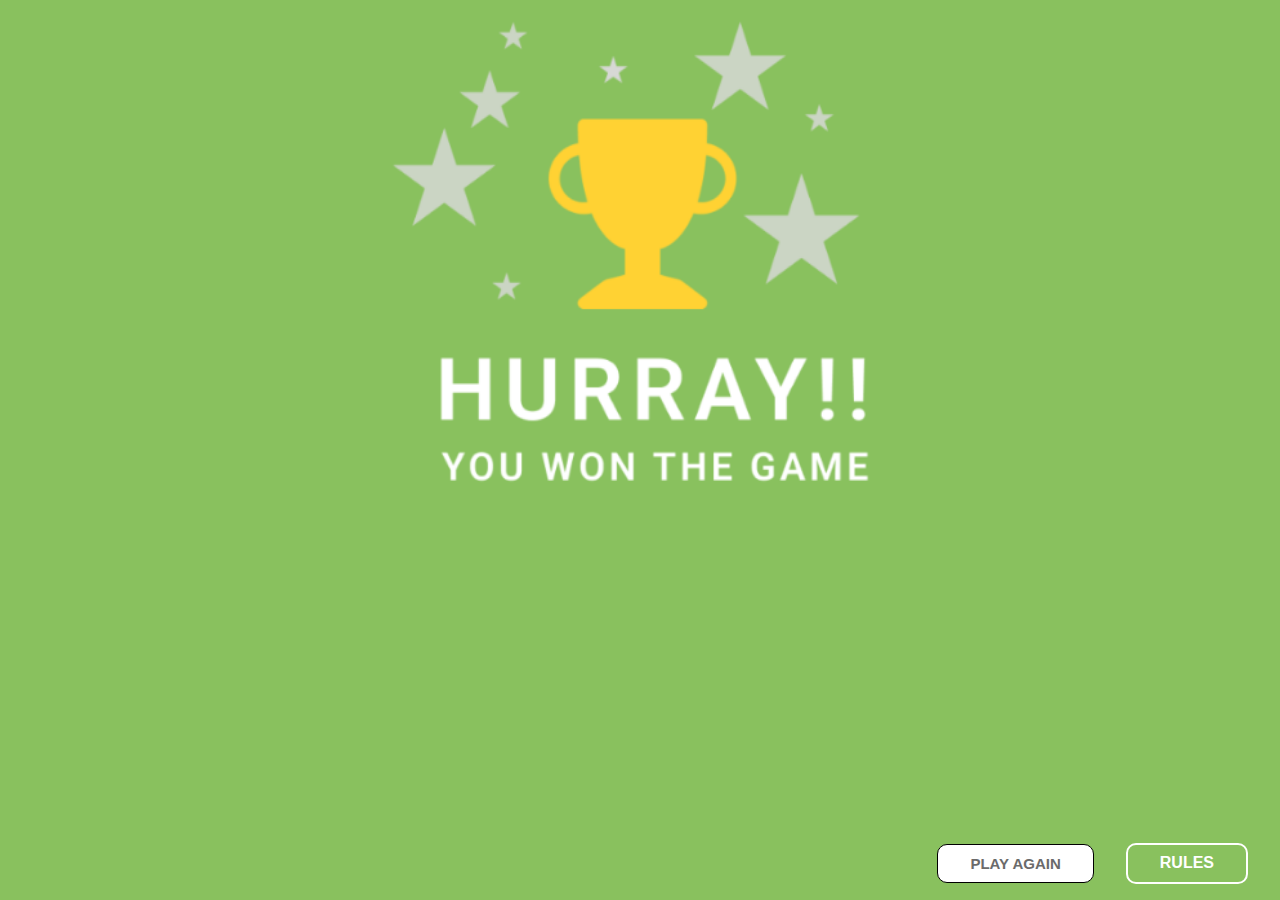
<file: celebration.html>
<!DOCTYPE html>
<html lang="en">
<head>
    <meta charset="UTF-8">
    <meta name="viewport" content="width=device-width, initial-scale=1.0">
    <title>Document</title>
    <link rel="stylesheet" href="style.css">
</head>
<body>
    <div class="celebration"> 
        <img src="congratesimg2.PNG" class="hurreyimg" id="image">
        <div class="bottom_btn">
            <button class="play_again_btn" id="mobile_play">PLAY AGAIN</button>
            <button class="rule_btn rule" class="rule_box_header">RULES</button>
        </div>
    </div>
    <script src="script.js"></script>
</body>
</html>
</file>
<file: style.css>
body{
  margin: 0;
  background-color: #89C15E;
  font-size: 16px;
  box-sizing: border-box;
}
p{
  margin: 0;
  padding: 0;
}
a{
  text-decoration: none;
  color: black;
}
.main{
  position: relative;
  height: 420px;
}
.container{
  max-width: 840px;
  margin: 0 auto;
}
.game_screen{
  display: none;
  position: absolute;
  top: 0;
  left: 50%;
  transform: translateX(-50%);
}
.game_header{
  color: #fff;
  display: flex;
  flex-wrap: wrap;
  align-items: cneter;
  justify-content: space-between;
  padding: 16px;
  border-radius: 13px;
  border: 3px solid #fff;
  margin-block: 40px;
  margin-inline: 16px;
}
.game_title{
  color: #fff;
  font-size: 45px;
  font-weight: 600;
  letter-spacing: 4px;
  padding-top: 14px;
}
.score_board{
  display: flex;
  align-items: center;
  justify-content: space-between;
  gap: 24px;
}
.score_card{
  background-color: #fff;
  width: 116px;
  height: 116px;
  border-radius: 9px;
  padding: 24px;
  text-align: center;
}
.score_card p:first-child{
  color: #656565;
  font-size: 17px;
  font-weight: 700;
  letter-spacing: 1.7px;
}
.score_card p:last-child{
  color: #252525;
  text-align: center;
  font-size: 68px;
  font-weight: 700;
  font-family: 'Times New Roman', Times, serif;
}
.upper_half{
  position: relative;
  display: flex;
  gap: 7rem;
  align-items: center;
  justify-content: center;
  z-index: 1000;
}
.middle_half{
  position: absolute;
  left: 50%;
  transform: translateX(-50%);
  display: flex;
  z-index: -100;
}
.lower_half{
  display: flex;
  align-items: center;
  justify-content: center;
  z-index: 1000;
  padding-top: 5rem;
}
.option_card{
  background-color: white;
  width: 8.75rem;
  height: 8.75rem;
  border-radius: 100%;
  display: flex;
  align-items: center;
  justify-content: center;
}
.line{
  width: 15rem;
  height: 1.25rem;
  background-color: rgb(52, 64, 7);
}
.line_1{
  position: absolute;
  width: 10rem;
  left: 50%;
  transform: translateX(-50%);
  z-index: -1;
}
.tilt_1{
  transform: rotate(60deg);
}
.tilt_2{
  transform: rotate(-60deg);
}
.rock{
  border: 13px solid #0074b6;
}
.scissors{
  border: 13px solid #bd00ff;
}
.paper{
  border: 13px solid #ffa943;
}
.result_box{
  position: relative;
  display: flex;
  align-items: center;
  justify-content: space-between;
  gap: 1rem;
  padding: 6rem;
  padding-top: 4rem;
}
.selected_option{
  position: relative;
  display: flex;
  flex-direction: column;
  align-items: center;
  gap: 2rem;
  color: white;
  font-weight: 600;
  font-size: 1.0625rem;
}
.result_screen{
  position: absolute;
  top: 0;
}
.result{
  display: flex;
  flex-direction: column;
  align-items: center;
  gap: 2rem;
  color: white;
  font-size: 1.5rem;
  font-weight: 900;
  letter-spacing: 0.4rem;
  padding: 1rem;
  text-align: center;
}
.mobile-result{
  display: none;
}

span{
  font-size: 2.4rem;
  font-weight: 900;
}
.play_again_btn{
  padding-inline: 2rem;
  padding-block: 0.6rem;
  background-color: white;
  font-family: sans-serif;
  color:  #6B6B6B;
  border-radius: 10px;
  font-weight: 600;
  font-size: 0.9375rem;
  border: none;
  border: 1px solid black;
}
.option_card{
  background-color: white;
  width: 8.75rem;
  height: 8.75rem;
  border-radius: 100%;
  display: flex;
  align-items: center;
  justify-content: center;
  box-shadow: 3px 0px 21px 1px rgba(0, 0, 0, 0.2) inset;
}
.rock{
  border: 13px solid #0074b6;
  filter: drop-shadow(-1px 1px 11px rgba(0, 0, 0, 0.35));
}
.scissors{
  border: 13px solid #bd00ff;
  filter: drop-shadow(-1px 1px 11px rgba(0, 0, 0, 0.35));
}
.paper{
  border: 13px solid #ffa943;
  filter: drop-shadow(-1px 1px 11px rgba(0, 0, 0, 0.35));
}
.result_screen{
  position: relative;
}
.rule_wrapper{
  position: absolute;
  right: 0;
  bottom: 70px;
  display: flex;
  align-items: center;
  justify-content: end;
  padding: 2rem;
  padding-bottom: 0;
}
.rule_box{
  display: block;
  position: relative;
  width: 278px;
  background-color: rgb(5, 57, 5);
  color: white;
  border: 8px solid white;
  border-radius: 13px;
}
.rule_box_header{
  text-align: center;
  padding-inline: 1rem;
  padding-top: 1rem;
  font-size: 1.829rem;
  font-weight: 700;
}
.close_btn{
  display: flex;
  align-items: center;
  justify-content: center;
  background-color: red;
  border: 6px solid white;
  width: 60px;
  height: 60px;
  border-radius: 100%;
  position: absolute;
  right: -2rem;
  top: -2.25rem;
}
.rule_content{
  padding-right: 1rem;
  padding-bottom: 2rem;
  font-size: 0.8125rem;
}
ul {
  list-style-type: square;
}
li::marker {
  color: #ffa943;
  font-size: 1.5rem;
}
.bottom_btn{
  display: flex;
  align-items: center;
  justify-content: end;
  gap: 2rem;
  padding: 1rem;
  padding-right: 2rem;
  position: absolute;
  bottom: 0;
  right: 0;
}
.rule_btn{
  padding-inline: 2rem;
  padding-block: 0.6rem;
  background-color: transparent;
  color: white;
  border: 2px solid white;
  border-radius: 10px;
  font-size: 1rem;
  font-weight: 600;
}
#next_btn{
  display: none;
}

.rule{
  right: 180px;
}
.winnerIndicator{
  position: absolute;
  top: -20%;
  display: none;
  align-items: center;
  justify-content: center;
  width: 350px;
  height: 350px;
  border-radius: 100%;
  background-color: transparent;
  z-index: -1;
}
#userwiningIndicator,
#computerwiningIndicator div{
  animation: animate 1.5s linear infinite;
  animation-delay: calc(1.5s * var(--i)) linear infinite;
}
.circle{
  position: absolute;
  display: flex;
  align-items: center;
  justify-content: center;
  border-radius: 100%;
}
.outer{
  width: 350px;
  height: 350px;
  background-color: rgba(29, 168, 43, 0.5);
}
.inner{
  width: 300px;
  height: 300px;
  background-color: rgba(29, 168, 43, 0.79);
}
.innermost{
  width: 250px;
  height: 250px;
  background-color: #0d520d;
  z-index: -1;
}
.hurreyimg{
  display: block;
  margin: auto;
  height: 500px;
  width: 500px;
}
@keyframes animate{
  0% {
    transform: scale(0.5);
    opacity: 0;
  }
  50% {
    transform: scale(0.75);
    opacity: 1;
  }
  100% {
    transform: scale(1);
    opacity: 0;
  }
}
  
@media screen and (max-width: 835px) {
  .container {
    max-width: 100%;
  }
  .game_header {
    gap: 1rem;
    margin-block: 1rem;
  }
  .game_title {
    display: flex;
    flex-wrap: wrap;
    gap: 1rem;
    align-items: center;
    justify-content: center;
    color: #fff;
    font-size: 2rem;
    font-weight: 900;
    letter-spacing: 2px;
    padding-top: 14px;
    width: 100%;
  }
  .score_board {
    display: flex;
    align-items: center;
    justify-content: center;
    gap: 24px;
    width: 100%;
  }
  .score_card {
    display: flex;
    flex-direction: column;
    align-items: center;
    justify-content: space-between;
    background-color: #fff;
    width: 10rem;
    height: 4rem;
    border-radius: 0.5rem;
    padding: 1rem;
    text-align: center;
  }
  .score_card p:first-child {
    color: #656565;
    font-size: 0.75rem;
    font-weight: 700;
    letter-spacing: 1.7px;
  }
  .score_card p:last-child {
    color: #252525;
    text-align: center;
    font-size: 30px;
    font-weight: 700;
  }
  .choice_screen {
    margin-top: 1rem;
  }
  .upper_half {
    position: relative;
    display: flex;
    gap: 3rem;
    align-items: center;
    justify-content: center;
    z-index: 1000;
  }

  .middle_half {
    position: absolute;
    left: 50%;
    transform: translateX(-50%);
    display: flex;
    z-index: -100;
  }
  .lower_half {
    display: flex;
    align-items: center;
    justify-content: center;
    z-index: 1000;
    padding-top: 2rem;
  }
  .option_card {
    background-color: white;
    width: 5rem;
    height: 5rem;
    border-radius: 100%;
    display: flex;
    align-items: center;
    justify-content: center;
  }
  .line {
    width: 5rem;
    height: 1.25rem;
    background-color: rgb(52, 64, 7);
  }
  .line_1 {
    position: absolute;
    width: 8rem;
    left: 50%;
    transform: translateX(-50%);
    z-index: -1;
  }
  .tilt_1 {
    transform: rotate(60deg);
  }
  .tilt_2 {
    transform: rotate(-60deg);
  }
  .rock {
    border: 8px solid #0074b6;
  }
  .scissors {
    border: 8px solid #bd00ff;
  }
  .paper {
    border: 8px solid #ffa943;
  }

  .result_box {
    gap: 2rem;
    justify-content: center;
    padding: 1rem;
    margin: 1rem;
  }
  .result {
    display: none;
  }
  .mobile-result {
    display: flex;
    flex-direction: column;
    align-items: center;
    justify-content: cneter;
    gap: 2rem;
    color: white;
    font-size: 0.9rem;
    font-weight: 900;
    letter-spacing: 1px;
    text-align: center;
  }
  .selected_option {
    display: flex;
    flex-direction: column;
    align-items: center;
    gap: 1rem;
    color: white;
    font-weight: 500;
    font-size: 0.8rem;
  }
  span {
    font-size: 1.5em;
    font-weight: 900;
  }
  .play_again_btn {
    font-size: 0.8rem;
  }

  .winnerIndicator {
    position: absolute;
    top: 50%;
    display: flex;
    align-items: center;
    justify-content: center;
    width: 2rem;
    height: 2rem;
    border-radius: 100%;
    background-color: transparent;
    z-index: -1;
  }
  #userwiningIndicator,
  #computerwiningIndicator div {
    animation: animate 1.5s linear infinite;
    animation-delay: calc(1.5s * var(--i)) linear infinite;
  }
  .circle {
    position: absolute;
    display: flex;
    align-items: center;
    justify-content: center;
    border-radius: 100%;
  }
  .outer {
    width: 10rem;
    height: 10rem;
    background-color: rgba(29, 168, 43, 0.5);
  }
  .inner {
    width: 9rem;
    height: 9rem;
    background-color: rgba(29, 168, 43, 0.79);
  }
  .innermost {
    width: 8rem;
    height: 8rem;
    background-color: #0d520d;
  }

  .bottom_btn {
    gap: 1rem;
    padding: 1rem;
  }

  .rule_btn {
    padding-inline: 1rem;
    padding-block: 0.4rem;
    border-radius: 10px;
    font-size: 0.8rem;
    font-weight: 600;
  }
  #next_btn {
    display: none;
  }

  .rule_wrapper {
    position: absolute;
    right: 0;
    bottom: 70px;
    display: flex;
    align-items: center;
    justify-content: end;
    padding: 1rem;
    padding-bottom: 0;
  }
  .rule_box {
    display: block;
    position: relative;
    max-width: 240px;
    border: 4px solid white;
    border-radius: 8px;
  }
  .rule_box_header {
    text-align: center;
    padding: 1rem;
    font-size: 1.5rem;
    font-weight: 700;
  }
  .close_btn {
    display: flex;
    align-items: center;
    justify-content: center;
    background-color: red;
    border: 6px solid white;
    width: 30px;
    height: 30px;
    border-radius: 100%;
    padding: 0.5rem;
    position: absolute;
    right: -1.25rem;
    top: -1.25rem;
  }
  .rule_content {
    font-size: 0.8125rem;
  }
  ul {
    list-style-type: square;
    margin: 0;
  }
  li::marker {
    color: #ffa943;
    font-size: 1.5rem;
  }
}
</file>
